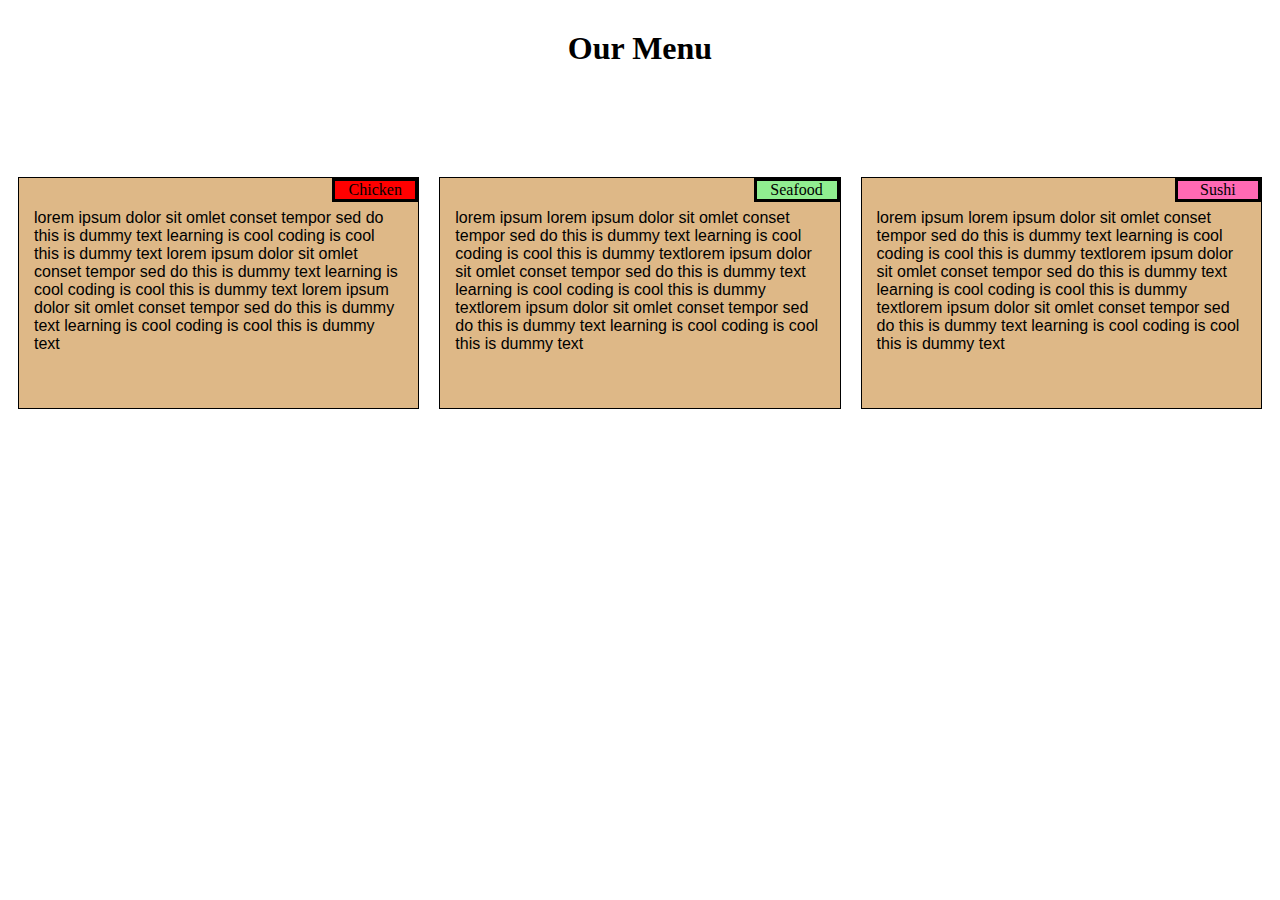
<file: coursera_module2/index.html>
<!DOCTYPE html>
<html>
<head>
<meta charset="utf-8">
<meta name="viewport" content="width=device-width, initial-scale=1">
<title>module2</title>
<link rel="stylesheet" href="mystyle.css">

</head>
<body>
<h1>Our Menu</h1>


  <section class=" col-lg-4 col-md-6 col-sm-12"><div>
      <p class="sub1">Chicken</p>
      <p class="content">lorem ipsum dolor sit omlet conset tempor sed do this is dummy text learning is cool coding is cool this is dummy text lorem ipsum dolor sit omlet conset tempor sed do this is dummy text learning is cool coding is cool this is dummy text lorem ipsum dolor sit omlet conset tempor sed do this is dummy text learning is cool coding is cool this is dummy text </p>
    </div></section>

  <section class=" col-lg-4 col-md-6 col-sm-12"><div>
    <p class="sub2">Seafood</p>
    <p class="content">lorem ipsum lorem ipsum dolor sit omlet conset tempor sed do this is dummy text learning is cool coding is cool this is dummy textlorem ipsum dolor sit omlet conset tempor sed do this is dummy text learning is cool coding is cool this is dummy textlorem ipsum dolor sit omlet conset tempor sed do this is dummy text learning is cool coding is cool this is dummy text</p>
  </div></section>

  <section class=" col-lg-4 col-md-12 col-sm-12"><div>
    <p class="sub3">Sushi</p>
    <p class="content">lorem ipsum lorem ipsum dolor sit omlet conset tempor sed do this is dummy text learning is cool coding is cool this is dummy textlorem ipsum dolor sit omlet conset tempor sed do this is dummy text learning is cool coding is cool this is dummy textlorem ipsum dolor sit omlet conset tempor sed do this is dummy text learning is cool coding is cool this is dummy text</p>
  </div></section>
  


</body>
</html>
</file>
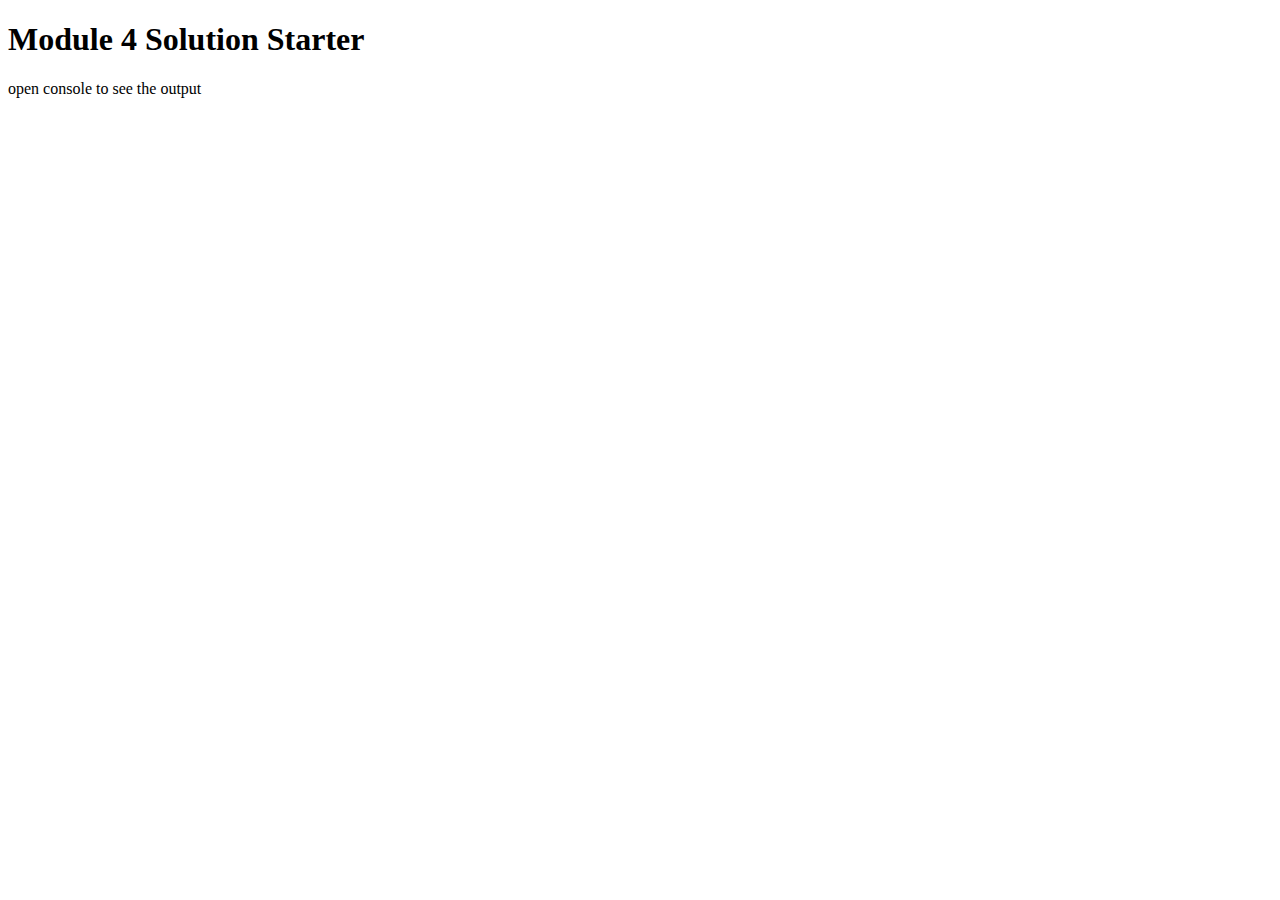
<file: coursera_module4/index.html>
<!DOCTYPE html>
<html>
<head>
  <meta charset="utf-8">
  <title>Module 4 Solution Starter</title>
  <script src="SpeakHello.js"></script>
  <script src="SpeakGoodbye.js"></script>
  <script src="scripts.js"></script>
</head>
<body>
  <h1>Module 4 Solution Starter</h1>
  <p>open console to see the output</p>
</body>
</html>
</file>
<file: coursera_module2/mystyle.css>
<style>

* {
  box-sizing: border-box;

}
h1 {
  margin-top: 30px;
  margin-bottom: 100px;
  text-align: center;
  
}

.sub1{
    position:absolute;
    margin: 0px;
    right: 0px;
    background-color: red;
    border:solid black;
    width: 80px;
    text-align: center;
    clear:left;
}
.sub2{
    position:absolute;
    margin: 0px;
    right: 0px;
    background-color:lightgreen;
    border:solid black;
    width: 80px;
    text-align: center;
    clear:left;
}
.sub3{
    position:absolute;
    margin: 0px;
    right: 0px;
    background-color:hotpink;
    border:solid black;
    width: 80px;
    text-align: center;
    clear:left;
}
.content{
  padding: 15px;
  font-family: Arial, Helvetica, sans-serif;

}
div{
  border: 1px solid black;
  background-color: burlywood;
  height: 230px;
  margin: 10px;
  position: relative;
}
p{clear:right;}

@media (min-width: 992px) {
  .col-lg-1, .col-lg-2, .col-lg-3, .col-lg-4, .col-lg-5, .col-lg-6, .col-lg-7, .col-lg-8, .col-lg-9, .col-lg-10, .col-lg-11, .col-lg-12 {
    float: left;
  }
  
  .col-lg-4 {width: 33.33%;}

}
@media (min-width: 768px) and (max-width: 991px) {
  .col-md-1, .col-md-2, .col-md-3, .col-md-4, .col-md-5, .col-md-6, .col-md-7, .col-md-8, .col-md-9, .col-md-10, .col-md-11, .col-md-12 {
    float: left;
  }
  .col-md-6 {width: 50%;}
  .col-md-12 {width: 100%;}
}

@media (max-width: 767px) {
  .col-sm-1, .col-sm-2, .col-sm-3, .col-sm-4, .col-sm-5, .col-sm-6, .col-sm-7, .col-sm-8, .col-sm-9, .col-sm-10, .col-sm-11, .col-sm-12 {
    float: left;
  }
  
  .col-sm-12 {width: 100%;}
}

</style>
</file>
